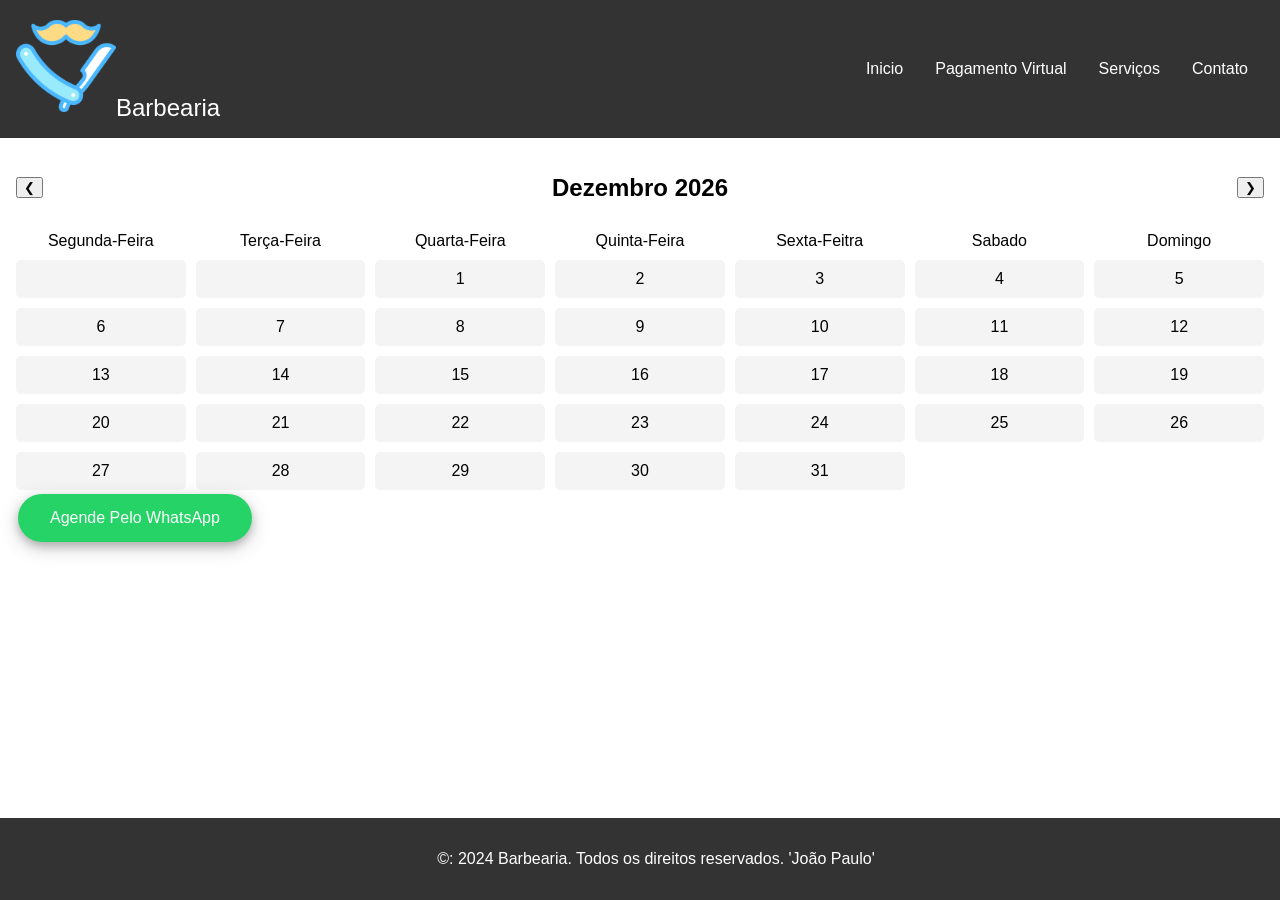
<file: script/index.html>
<!DOCTYPE html>
<html lang="pt-br">
<head>
    <meta charset="UTF-8">
    <meta name="viewport" content="width=device-width, initial-scale=1.0">
    <title>Barber</title>
    <link rel="stylesheet" href="css/style.css">
</head>
<body>
    <header>
        <div class="logo"><img src="/img/barbearia (1).png" alt="imagem" class="img">Barbearia
        </div>
   

    <nav>

        <ul>
            <li> <a href="#home">Inicio</a></s></li>
            <li> <a href="cadastro.html">Pagamento Virtual</a></s></li>
            <li> <a href="#services">Serviços</a></s></li>
            <li> <a href="#contact">Contato</a></s></li>
        </ul>
    </nav>

</header>

<main>
    <section id="schedule">
    
        <div class="calender">
            <div class="month">
                <button id="prev" onclick="prevMonth()">&#10094;</button>
                <h2 id="monthYear"></h2>
                <button id="next" onclick="nextMonth()"> &#10095;</button>
            </div>
            <div class="weekdays">
                <div>Segunda-Feira</div>
                <div>Terça-Feira</div>
                <div>Quarta-Feira</div>
                <div>Quinta-Feira</div>
                <div>Sexta-Feitra</div>
                <div>Sabado</div>
                <div>Domingo</div>

            </div>
            <div class="days" id="days"></div>
        </div>
        <div id="modal" class="modal">
            <div class="modal-content">
                <span class="close" onclick="closeModal()">&times;</span>
                <h2>Agendar Horario</h2>
                <form id="appointmentForm">
                    <label for="name">Nome:</label>
                    <input type="text" id="name" required>
                    <label for="time">Horario:</label>
                    <input type="time" id="time" required>
                    <label for="tipy">Tipo De Corte:</label>
                    <select name="type" id="trype" required>
                        <option value="corte">Corte: R$: 40,00</option>
                        <option value="barba">Barba R$: 25,00</option>
                        <option value="combo">Corte e Barba R$: 65,00</option>
                        <option value="luzes">Luzes e Corte R$: 120</option>
                    </select>
                    <button type="submit">Agendar</button>
                </form>

            </div>
        </div>
        <button class="button" onclick="sendWhatsAppMessage()" type="button">Agende Pelo WhatsApp</button>
    </section>
</main>
    
<footer>
    <p> &copy: 2024 Barbearia. Todos os direitos reservados. 'João Paulo'</p>
</footer>
<script src="script.js"></script>
</body>
</html>
</file>
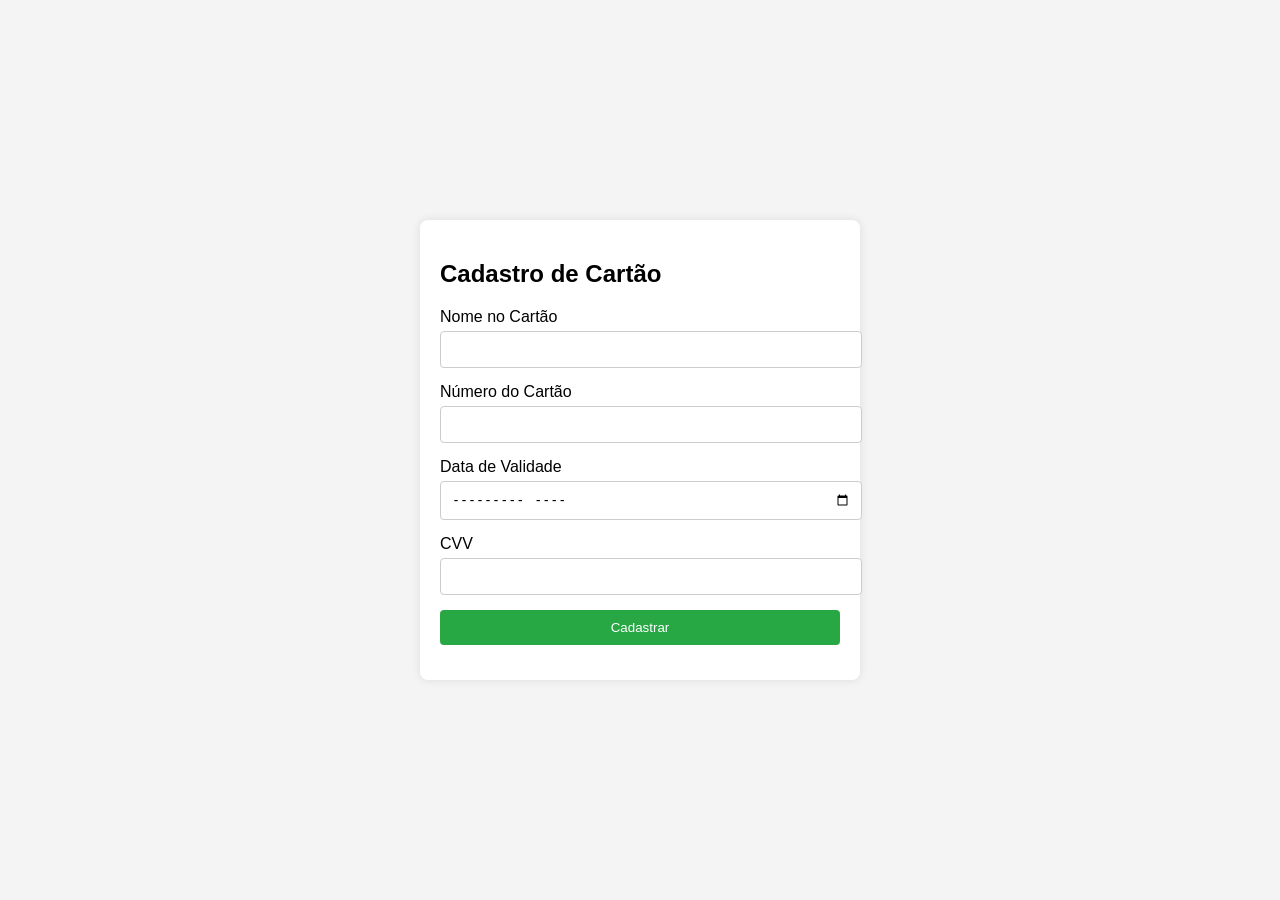
<file: script/cadastro.html>
<!DOCTYPE html>
<html lang="pt-BR">
<head>
    <meta charset="UTF-8">
    <meta name="viewport" content="width=device-width, initial-scale=1.0">
    <title>Cadastro de Cartão</title>
    <style>
        body {
            font-family: Arial, sans-serif;
            background-color: #f4f4f4;
            display: flex;
            justify-content: center;
            align-items: center;
            height: 100vh;
            margin: 0;
        }
        .card-form {
            background: #fff;
            padding: 20px;
            border-radius: 8px;
            box-shadow: 0 0 10px rgba(0, 0, 0, 0.1);
            max-width: 400px;
            width: 100%;
        }
        .card-form h2 {
            margin-bottom: 20px;
        }
        .form-group {
            margin-bottom: 15px;
        }
        .form-group label {
            display: block;
            margin-bottom: 5px;
        }
        .form-group input {
            width: 100%;
            padding: 10px;
            border: 1px solid #ccc;
            border-radius: 4px;
        }
        .form-group input[type="submit"] {
            background-color: #28a745;
            color: #fff;
            border: none;
            cursor: pointer;
        }
        .form-group input[type="submit"]:hover {
            background-color: #218838;
        }
    </style>
</head>
<body>

    <form class="card-form">
        <h2>Cadastro de Cartão</h2>
        <div class="form-group">
            <label for="card-name">Nome no Cartão</label>
            <input type="text" id="card-name" name="card-name" required>
        </div>
        <div class="form-group">
            <label for="card-number">Número do Cartão</label>
            <input type="text" id="card-number" name="card-number" required pattern="\d{16}" title="Por favor, insira um número de cartão válido com 16 dígitos">
        </div>
        <div class="form-group">
            <label for="expiry-date">Data de Validade</label>
            <input type="month" id="expiry-date" name="expiry-date" required>
        </div>
        <div class="form-group">
            <label for="cvv">CVV</label>
            <input type="text" id="cvv" name="cvv" required pattern="\d{3}" title="Por favor, insira um CVV válido com 3 dígitos">
        </div>
        <div class="form-group">
            <input type="submit" value="Cadastrar">
        </div>
    </form>

</body>
</html>
</file>
<file: script/css/style.css>
body{
    font-family: Arial, Helvetica, sans-serif;
    margin: 0;
    padding: 0;


}

header{
    display: flex;
    justify-content: space-between;
    align-items: center;
    background-color: #333;
    padding:1rem;
}

header .logo{
    color: #fff;
    font-size: 1.5rem;

}

header nav ul{
    list-style: none;
    margin: 0;
    padding: 0;
    display: flex;
}

header nav ul li{
    margin: 0 1rem;


}

header nav ul li a {
    color: #fff ;
    text-decoration: none;
    font-size: 1rem;
}

main{

    padding: 1rem;

}

footer{

    background-color: #333;
    color: #fff;
    text-align: center;
    padding: 1rem;
    position: fixed;
    bottom: 0;
    width: 100%;
}

@media(max-width:768px){
    header nav ul{
        flex-direction: column;
        align-items: center;
    }

    header nav ul li{
        margin: 0.5rem 0;
    }
}

.calendar{
    width: 90%;
    max-width: 800px;
    background: #fff;
    padding: 20px;
    border: 10px;
    box-shadow: 0 0 10px rgb(0, 0, 0,0.1);
}

.month{
    display: flex;
    justify-content: space-between;
    align-items: center;
}
.weekdays, .days{
    display: grid;
    grid-template-columns: repeat(7,1fr);
    gap: 10px;
}

.weekdays div, .days div{
    text-align: center;
    padding: 10px;
}

.days div{
    background: #f4f4f4;
    border-radius: 5px;
    cursor: pointer;
}

.modal{
    display: none;
    position: fixed;
    z-index: 1;
    left: 0;
    top: 0;
width: 100%;
height: 100%;
overflow: auto;
background-color: rgb(0,0,0);
    background-color: rgba(0,0,0,0.4);
    padding-top: 60px;
}

.modal-content{
    background-color: #fefefe;
    margin: 5% auto;
    padding: 20px;
    border: 1px solid#888;
    width: 80%;
    max-width: 400px;
}

.close{
    color:#aaa;
    float: right;
    font-size: 28px;
    font-weight: bold;
}

.closer:hover, .close:focus {
    color: black;
    text-decoration: none;
    cursor: pointer;
}

.button{
    background-color: #25D366; /* Cor verde do WhatsApp */
    border: none;
    color: white;
    padding: 15px 32px;
    text-align: center;
    text-decoration: none;
    display: inline-block;
    font-size: 16px;
    margin: 4px 2px;
    cursor: pointer;
    border-radius: 25px; /* Bordas arredondadas */
    box-shadow: 0 4px 8px 0 rgba(0, 0, 0, 0.2), 0 6px 20px 0 rgba(0, 0, 0, 0.19); /* Sombra */
    transition: 0.3s; /* Transição para o hover */
}

.img{


   object-fit: cover;
   width: 100px;
   height: 100px;
}
</file>
